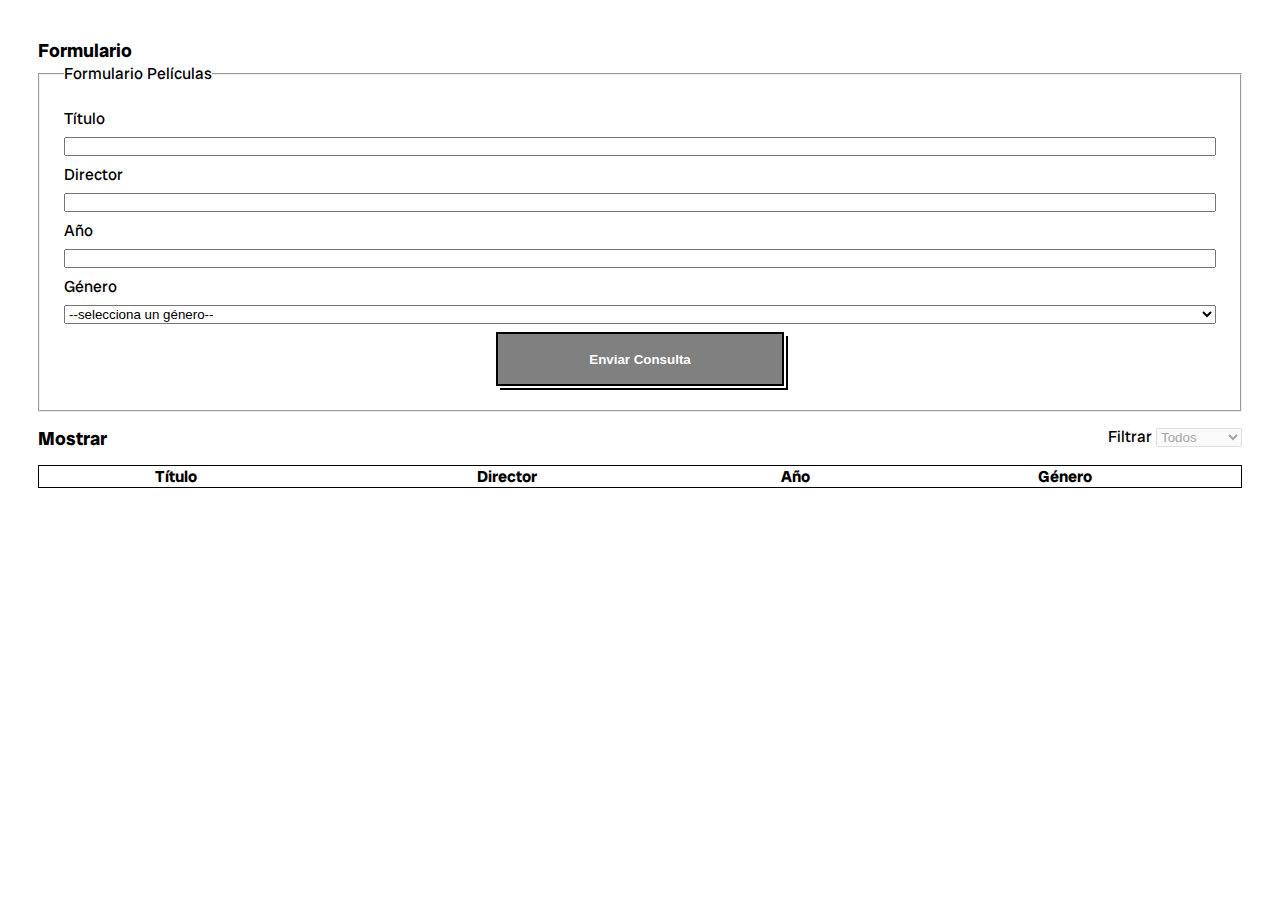
<file: index.html>
<!DOCTYPE html>
<html lang="es">
<head>
    <meta charset="UTF-8">
    <meta name="viewport" content="width=device-width, initial-scale=1.0">
    <title>Formulario Películas</title>
    <link rel="stylesheet" href="styles.css">
    <link rel="preconnect" href="https://fonts.googleapis.com">
    <link rel="preconnect" href="https://fonts.gstatic.com" crossorigin>
    <link href="https://fonts.googleapis.com/css2?family=Radio+Canada+Big:ital,wght@0,400..700;1,400..700&display=swap" rel="stylesheet">
</head>
<body>
    <header></header>
    <main>
        <section class="formSection">
            <h3>Formulario</h3>
            <form name="filmsForm" action="" method="" id="filmsForm">
                <fieldset>
                    <legend>Formulario Películas</legend>
                    <label for="tituloPelicula">Título</label>
                    <input name="tituloPelicula" type="text" id="tituloPelicula">
                    <label for="directorPelicula">Director</label>
                    <input name="directorPelicula" type="text" id="directorPelicula">
                    <label for="yearPelicula">Año</label>
                    <input name="yearPelicula" type="number" id="yearPelicula">
                    <label for="generoPelicula">Género</label>
                    <select name="genero" id="generoPelicula"></select>
                    <input type="submit" id="submit" value="Enviar Consulta">
                </fieldset>
            </form>
        </section>
        <section class="tablaSection">
            <div class="filtrarContainer">
                <h3>Mostrar</h3>
                <div>
                    <label for="filtrar">Filtrar</label>
                    <select name="filtarSelect" id="filtrar" disabled></select>
                </div>
            </div>
            <table class="tabla">
                <thead>
                    <tr>
                        <th>Título</th>
                        <th>Director</th>
                        <th>Año</th>
                        <th>Género</th>
                    </tr>
                </thead>
                <tbody class="tablaContenido"></tbody>
            </table>
        </section>
    </main>
    <script src="mainv2.js"></script>
</body>
</html>
</file>
<file: styles.css>
* {
    margin: 0;
    padding: 0;
    box-sizing: border-box;
}

body {
    min-height: 100vh;
    font-family: 'Radio Canada Big', 'sans-serif';
}

main {
    display: flex;
    flex-direction: column;
    justify-content: center;
    margin: 24px;
    padding: 14px;
    gap: 14px;
}

fieldset {
    display: flex;
    flex-direction: column;
    gap: 8px;
    padding: 24px;
}

fieldset #submit {
    text-wrap: wrap;
    cursor: pointer;
    width: 25%;
    height: 54px;
    align-self: center;
    background-color: black;
    color: white;
    background-color: gray;
    font-weight: bold;
    border: 2px solid black;
    box-shadow: 2px 2px 0 0 white,
    4px 4px 0 0 black;
}

fieldset #submit:hover {
    box-shadow: 4px 4px white,
    6px 6px black;
    transform: translate(4px 4px);
}


.tablaSection {
    display: flex;
    flex-direction: column;
    gap: 14px;
}

.filtrarContainer {
    display: flex;
    justify-content: space-between;
}

table {
    border: 1px solid black;
    width: 400px;
    text-align: center;
    border-collapse: collapse;
  } 


.tabla {
    width: 100%;
}
</file>
